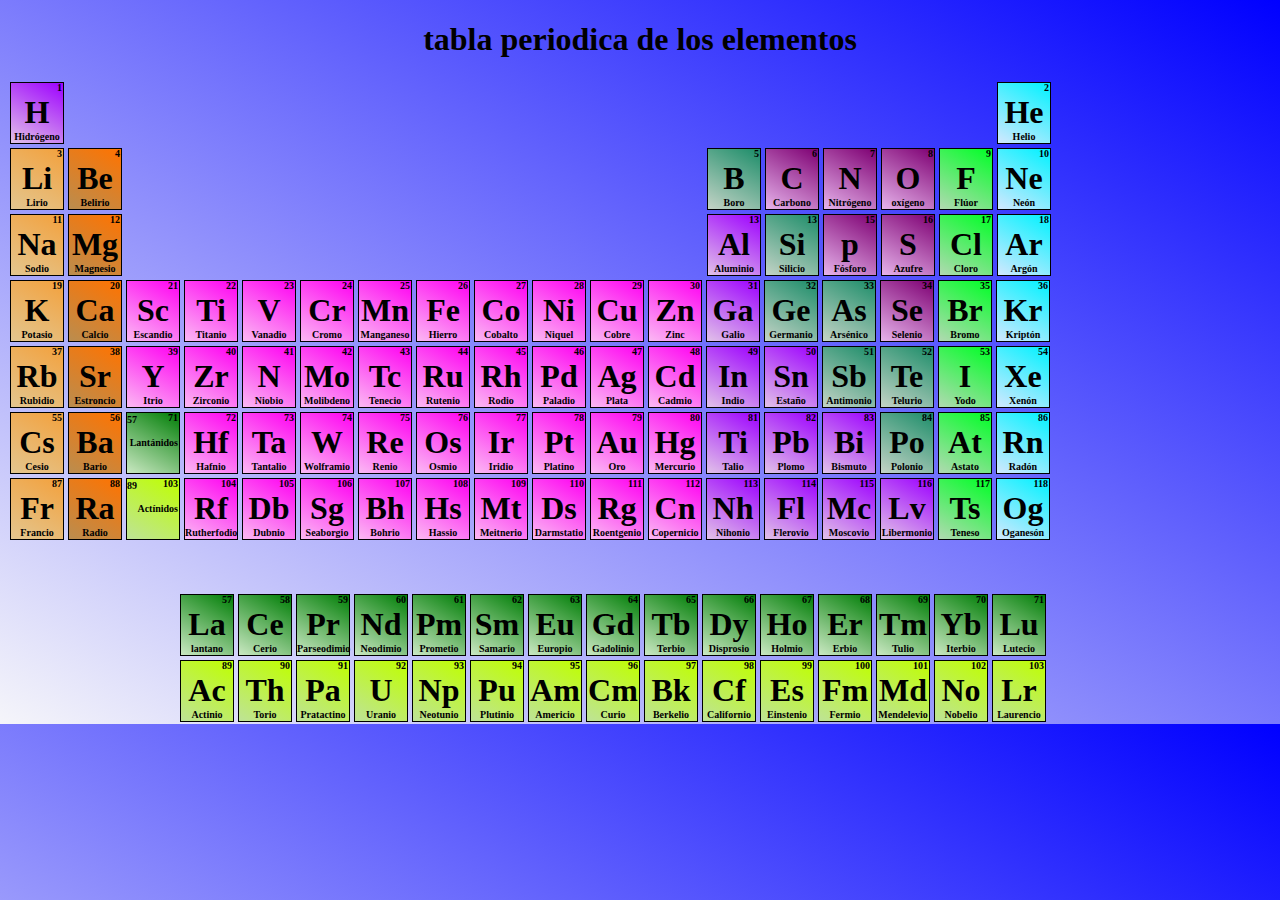
<file: tabla periodica/index.html>
<!DOCTYPE html>
<html lang="es">
<head>
    <meta charset="UTF-8">
    <meta name="viewport" content="width=device-width, initial-scale=1.0">
    <title>Tabla Periodica</title>
    <link rel="stylesheet" href="css/estilos.css">
</head>
<body>
    <h1>tabla periodica de los elementos</h1>
    <div id="principal">
        <div class="filas">
            <div class="columnas color-morado ">
                <h3>1</h3>
                <h1>H</h1>
                <h2>Hidrógeno</h2>
            </div>
            <div class="columnas espacio1"></div>
            <div class="columnas color-azul">
                <h3>2</h3>
                <h1>He</h1>
                <h2>Helio</h2>
            </div>
        </div>
        <div class="filas">
            <div class="columnas color-naranja ">
                <h3>3</h3>
                <h1>Li</h1>
                <h2>Lirio</h2>
            </div>
            <div class="columnas color-naranja2">
                <h3>4</h3>
                <h1>Be</h1>
                <h2>Belirio</h2></div>
            <div class="columnas espacio2"></div>
            <div class="columnas color-Bverde">
                <h3>5</h3>
                <h1>B</h1>
                <h2>Boro</h2>
            </div>
            <div class="columnas color-Bmorado">
                <h3>6</h3>
                <h1>C</h1>
                <h2>Carbono</h2>
            </div>
            <div class="columnas color-Bmorado">
                <h3>7</h3>
                <h1>N</h1>
                <h2>Nitrógeno</h2>
            </div>
            <div class="columnas color-Bmorado">
                <h3>8</h3>
                <h1>O</h1>
                <h2>oxígeno</h2>
            </div>
            <div class="columnas color-Cvede">
                <h3>9</h3>
                <h1>F</h1>
                <h2>Flúor</h2>
            </div>
            <div class="columnas color-azul">
                <h3>10</h3>
                <h1>Ne</h1>
                <h2>Neón</h2>
            </div>
        </div>
        <div class="filas">
            <div class="columnas color-naranja">
                <h3>11</h3>
                <h1>Na</h1>
                <h2>Sodio</h2>
            </div>
            <div class="columnas color-naranja2">
                <h3>12</h3>
                <h1>Mg</h1>
                <h2>Magnesio</h2>
            </div>
            <div class="columnas espacio2"></div>
            <div class="columnas color-Amorado">
                <h3>13</h3>
                <h1>Al</h1>
                <h2>Aluminio</h2>
            </div>
            <div class="columnas color-Bverde">
                <h3>13</h3>
                <h1>Si</h1>
                <h2>Silicio</h2>
            </div>
            <div class="columnas color-Bmorado">
                <h3>15</h3>
                <h1>p</h1>
                <h2>Fósforo</h2>
            </div>
            <div class="columnas color-Bmorado">
                <h3>16</h3>
                <h1>S</h1>
                <h2>Azufre</h2>
            </div>
            <div class="columnas color-Cvede">
                <h3>17</h3>
                <h1>Cl</h1>
                <h2>Cloro</h2>
            </div>
            <div class="columnas color-azul">
                <h3>18</h3>
                <h1>Ar</h1>
                <h2>Argón</h2>
            </div>
        </div>
        <div class="filas">
            <div class="columnas color-naranja">
                <h3>19</h3>
                <h1>K</h1>
                <h2>Potasio</h2>
            </div>
            <div class="columnas color-naranja2">
                <h3>20</h3>
                <h1>Ca</h1>
                <h2>Calcio</h2>
            </div>
            <div class="columnas color-rosa">
                <h3>21</h3>
                <h1>Sc</h1>
                <h2>Escandio</h2>
            </div>
            <div class="columnas color-rosa">
                <h3>22</h3>
                <h1>Ti</h1>
                <h2>Titanio</h2>
            </div>
            <div class="columnas color-rosa">
                <h3>23</h3>
                <h1>V</h1>
                <h2>Vanadio</h2>
            </div>
            <div class="columnas color-rosa">
                <h3>24</h3>
                <h1>Cr</h1>
                <h2>Cromo</h2>
            </div>
            <div class="columnas color-rosa">
                <h3>25</h3>
                <h1>Mn</h1>
                <h2>Manganeso</h2>
            </div>
            <div class="columnas color-rosa">
                <h3>26</h3>
                <h1>Fe</h1>
                <h2>Hierro</h2>
            </div>
            <div class="columnas color-rosa">
                <h3>27</h3>
                <h1>Co</h1>
                <h2>Cobalto</h2>
            </div>
            <div class="columnas color-rosa">
                <h3>28</h3>
                <h1>Ni</h1>
                <h2>Niquel</h2>
            </div>
            <div class="columnas color-rosa">
                <h3>29</h3>
                <h1>Cu</h1>
                <h2>Cobre</h2>
            </div>
            <div class="columnas color-rosa">
                <h3>30</h3>
                <h1>Zn</h1>
                <h2>Zinc</h2>
            </div>
            <div class="columnas color-Amorado">
                <h3>31</h3>
                <h1>Ga</h1>
                <h2>Galio</h2>
            </div>
            <div class="columnas color-Bverde">
                <h3>32</h3>
                <h1>Ge</h1>
                <h2>Germanio</h2>
            </div>
            <div class="columnas color-Bverde">
                <h3>33</h3>
                <h1>As</h1>
                <h2>Arsénico</h2>
            </div>
            <div class="columnas color-Bmorado">
                <h3>34</h3>
                <h1>Se</h1>
                <h2>Selenio</h2>
            </div>
            <div class="columnas color-Cvede">
                <h3>35</h3>
                <h1>Br</h1>
                <h2>Bromo</h2>
            </div>
            <div class="columnas color-azul">
                <h3>36</h3>
                <h1>Kr</h1>
                <h2>Kriptón</h2>
            </div>
        </div>
        <div class="filas">
            <div class="columnas color-naranja">
                <h3>37</h3>
                <h1>Rb</h1>
                <h2>Rubidio</h2>
            </div>
            <div class="columnas color-naranja2">
                <h3>38</h3>
                <h1>Sr</h1>
                <h2>Estroncio</h2>
            </div>
            <div class="columnas color-rosa">
                <h3>39</h3>
                <h1>Y</h1>
                <h2>Itrio</h2>
            </div>
            <div class="columnas color-rosa">
                <h3>40</h3>
                <h1>Zr</h1>
                <h2>Zirconio</h2>
            </div>
            <div class="columnas color-rosa">
                <h3>41</h3>
                <h1>N</h1>
                <h2>Niobio</h2>
            </div>
            <div class="columnas color-rosa">
                <h3>42</h3>
                <h1>Mo</h1>
                <h2>Molibdeno</h2>
            </div>
            <div class="columnas color-rosa">
                <h3>43</h3>
                <h1>Tc</h1>
                <h2>Tenecio</h2>
            </div>
            <div class="columnas color-rosa">
                <h3>44</h3>
                <h1>Ru</h1>
                <h2>Rutenio</h2>
            </div>
            <div class="columnas color-rosa">
                <h3>45</h3>
                <h1>Rh</h1>
                <h2>Rodio</h2>
            </div>
            <div class="columnas color-rosa">
                <h3>46</h3>
                <h1>Pd</h1>
                <h2>Paladio</h2>
            </div>
            <div class="columnas color-rosa">
                <h3>47</h3>
                <h1>Ag</h1>
                <h2>Plata</h2>
            </div>
            <div class="columnas color-rosa">
                <h3>48</h3>
                <h1>Cd</h1>
                <h2>Cadmio</h2>
            </div>
            <div class="columnas color-Amorado">
                <h3>49</h3>
                <h1>In</h1>
                <h2>Indio</h2>
            </div>
            <div class="columnas color-Amorado">
                <h3>50</h3>
                <h1>Sn</h1>
                <h2>Estaño</h2>
            </div>
            <div class="columnas color-Bverde">
                <h3>51</h3>
                <h1>Sb</h1>
                <h2>Antimonio</h2>
            </div>
            <div class="columnas color-Bverde">
                <h3>52</h3>
                <h1>Te</h1>
                <h2>Telurio</h2>
            </div>
            <div class="columnas color-Cvede">
                <h3>53</h3>
                <h1>I</h1>
                <h2>Yodo</h2>
            </div>
            <div class="columnas color-azul">
                <h3>54</h3>
                <h1>Xe</h1>
                <h2>Xenón</h2>
            </div>
        </div>
        <div class="filas">
            <div class="columnas color-naranja">
                <h3>55</h3>
                <h1>Cs</h1>
                <h2>Cesio</h2>
            </div>
            <div class="columnas color-naranja2">
                <h3>56</h3>
                <h1>Ba</h1>
                <h2>Bario</h2>
            </div>
            <div class="columnas color-verde">
                <h3>71</h3>
                <h4>57</h4>
                <h5>Lantánidos</h5>
            </div>
            <div class="columnas color-rosa">
                <h3>72</h3>
                <h1>Hf</h1>
                <h2>Hafnio</h2>
            </div>
            <div class="columnas color-rosa">
                <h3>73</h3>
                <h1>Ta</h1>
                <h2>Tantalio</h2>
            </div>
            <div class="columnas color-rosa">
                <h3>74</h3>
                <h1>W</h1>
                <h2>Wolframio</h2>
            </div>
            <div class="columnas color-rosa">
                <h3>75</h3>
                <h1>Re</h1>
                <h2>Renio</h2>
            </div>
            <div class="columnas color-rosa">
                <h3>76</h3>
                <h1>Os</h1>
                <h2>Osmio</h2>
            </div>
            <div class="columnas color-rosa">
                <h3>77</h3>
                <h1>Ir</h1>
                <h2>Iridio</h2>
            </div>
            <div class="columnas color-rosa">
                <h3>78</h3>
                <h1>Pt</h1>
                <h2>Platino</h2>
            </div>
            <div class="columnas color-rosa">
                <h3>79</h3>
                <h1>Au</h1>
                <h2>Oro</h2>
            </div>
            <div class="columnas color-rosa">
                <h3>80</h3>
                <h1>Hg</h1>
                <h2>Mercurio</h2>
            </div>
            <div class="columnas color-Amorado">
                <h3>81</h3>
                <h1>Ti</h1>
                <h2>Talio</h2>
            </div>
            <div class="columnas color-Amorado">
                <h3>82</h3>
                <h1>Pb</h1>
                <h2>Plomo</h2>
            </div>
            <div class="columnas color-Amorado">
                <h3>83</h3>
                <h1>Bi</h1>
                <h2>Bismuto</h2>
            </div>
            <div class="columnas color-Bverde">
                <h3>84</h3>
                <h1>Po</h1>
                <h2>Polonio</h2>
            </div>
            <div class="columnas color-Cvede"> 
                <h3>85</h3>
                <h1>At</h1>
                <h2>Astato</h2>
            </div>
            <div class="columnas color-azul">
                <h3>86</h3>
                <h1>Rn</h1>
                <h2>Radón</h2>
            </div>
        </div>
        <div class="filas">
            <div class="columnas color-naranja">
                <h3>87</h3>
                <h1>Fr</h1>
                <h2>Francio</h2>
            </div>
            <div class="columnas color-naranja2">
                <h3>88</h3>
                <h1>Ra</h1>
                <h2>Radio</h2>
            </div>
            <div class="columnas color-Averde">
                <h3>103</h3>
                <h4>89</h4>
                <h5>Actínidos</h5>
            </div>
            <div class="columnas color-rosa">
                <h3>104</h3>
                <h1>Rf</h1>
                <h2>Rutherfodio</h2>
            </div>
            <div class="columnas color-rosa">
                <h3>105</h3>
                <h1>Db</h1>
                <h2>Dubnio</h2>
            </div>
            <div class="columnas color-rosa">
                <h3>106</h3>
                <h1>Sg</h1>
                <h2>Seaborgio</h2>
            </div>
            <div class="columnas color-rosa">
                <h3>107</h3>
                <h1>Bh</h1>
                <h2>Bohrio</h2>
            </div>
            <div class="columnas color-rosa">
                <h3>108</h3>
                <h1>Hs</h1>
                <h2>Hassio</h2>
            </div>
            <div class="columnas color-rosa">
                <h3>109</h3>
                <h1>Mt</h1>
                <h2>Meitnerio</h2>
            </div>
            <div class="columnas color-rosa">
                <h3>110</h3>
                <h1>Ds</h1>
                <h2>Darmstatio</h2>
            </div>
            <div class="columnas color-rosa">
                <h3>111</h3>
                <h1>Rg</h1>
                <h2>Roentgenio</h2>
            </div>
            <div class="columnas color-rosa">
                <h3>112</h3>
                <h1>Cn</h1>
                <h2>Copernicio</h2>
            </div>
            <div class="columnas color-Amorado">
                <h3>113</h3>
                <h1>Nh</h1>
                <h2>Nihonio</h2>
            </div>
            <div class="columnas color-Amorado">
                <h3>114</h3>
                <h1>Fl</h1>
                <h2>Flerovio</h2>
            </div>
            <div class="columnas color-Amorado">
                <h3>115</h3>
                <h1>Mc</h1>
                <h2>Moscovio</h2>
            </div>
            <div class="columnas color-Amorado">
                <h3>116</h3>
                <h1>Lv</h1>
                <h2>Libermonio</h2>
            </div>
            <div class="columnas color-Cvede">
                <h3>117</h3>
                <h1>Ts</h1>
                <h2>Teneso</h2>
            </div>
            <div class="columnas color-azul">
                <h3>118</h3>
                <h1>Og</h1>
                <h2>Oganesón</h2>
            </div>
        </div>
    </div>

    
        
        <div id="pprincipal">
            <div class="filas">
                <div class="columnas color-verde">
                    <h3>57</h3>
                    <h1>La</h1>
                    <h2>lantano</h2>
                </div>
                <div class="columnas color-verde">
                    <h3>58</h3>
                    <h1>Ce</h1>
                    <h2>Cerio</h2>
                </div>
                <div class="columnas color-verde">
                    <h3>59</h3>
                    <h1>Pr</h1>
                    <h2>Parseodimio</h2>
                </div>
                <div class="columnas color-verde">
                    <h3>60</h3>
                    <h1>Nd</h1>
                    <h2>Neodimio</h2>
                </div>
                <div class="columnas color-verde">
                    <h3>61</h3>
                    <h1>Pm</h1>
                    <h2>Prometio</h2>
                </div>
                <div class="columnas color-verde">
                    <h3>62</h3>
                    <h1>Sm</h1>
                    <h2>Samario</h2>
                </div>
                <div class="columnas color-verde">
                    <h3>63</h3>
                    <h1>Eu</h1>
                    <h2>Europio</h2>
                </div>
                <div class="columnas color-verde">
                    <h3>64</h3>
                    <h1>Gd</h1>
                    <h2>Gadolinio</h2>
                </div>
                <div class="columnas color-verde">
                    <h3>65</h3>
                    <h1>Tb</h1>
                    <h2>Terbio</h2>
                </div>
                <div class="columnas color-verde">
                    <h3>66</h3>
                    <h1>Dy</h1>
                    <h2>Disprosio</h2>
                </div>
                <div class="columnas color-verde">
                    <h3>67</h3>
                    <h1>Ho</h1>
                    <h2>Holmio</h2>
                </div>
                <div class="columnas color-verde">
                    <h3>68</h3>
                    <h1>Er</h1>
                    <h2>Erbio</h2>
                </div>
                <div class="columnas color-verde">
                    <h3>69</h3>
                    <h1>Tm</h1>
                    <h2>Tulio</h2>
                </div>
                <div class="columnas color-verde">
                    <h3>70</h3>
                    <h1>Yb</h1>
                    <h2>Iterbio</h2>
                </div>
                <div class="columnas color-verde">
                    <h3>71</h3>
                    <h1>Lu</h1>
                    <h2>Lutecio</h2>
                </div>
            </div>
            <br>
            <div class="filas">
                <div class="columnas color-Averde">
                    <h3>89</h3>
                    <h1>Ac</h1>
                    <h2>Actinio</h2>
                </div>
                <div class="columnas color-Averde">
                    <h3>90</h3>
                    <h1>Th</h1>
                    <h2>Torio</h2>
                </div>
                <div class="columnas color-Averde">
                    <h3>91</h3>
                    <h1>Pa</h1>
                    <h2>Pratactino</h2>
                </div>
                <div class="columnas color-Averde">
                    <h3>92</h3>
                    <h1>U</h1>
                    <h2>Uranio</h2>
                </div>
                <div class="columnas color-Averde">
                    <h3>93</h3>
                    <h1>Np</h1>
                    <h2>Neotunio</h2>
                </div>
                <div class="columnas color-Averde">
                    <h3>94</h3>
                    <h1>Pu</h1>
                    <h2>Plutinio</h2>
                </div>
                <div class="columnas color-Averde">
                    <h3>95</h3>
                    <h1>Am</h1>
                    <h2>Americio</h2>
                </div>
                <div class="columnas color-Averde">
                    <h3>96</h3>
                    <h1>Cm</h1>
                    <h2>Curio</h2>
                </div>
                <div class="columnas color-Averde">
                    <h3>97</h3>
                    <h1>Bk</h1>
                    <h2>Berkelio</h2>
                </div>
                <div class="columnas color-Averde">
                    <h3>98</h3>
                    <h1>Cf</h1>
                    <h2>Californio</h2>
                </div>
                <div class="columnas color-Averde">
                    <h3>99</h3>
                    <h1>Es</h1>
                    <h2>Einstenio</h2>
                </div>
                <div class="columnas color-Averde">
                    <h3>100</h3>
                    <h1>Fm</h1>
                    <h2>Fermio</h2>
                </div>
                <div class="columnas color-Averde">
                    <h3>101</h3>
                    <h1>Md</h1>
                    <h2>Mendelevio</h2>
                </div>
                <div class="columnas color-Averde">
                    <h3>102</h3>
                    <h1>No</h1>
                    <h2>Nobelio</h2>
                </div>
                <div class="columnas color-Averde">
                    <h3>103</h3>
                    <h1>Lr</h1>
                    <h2>Laurencio</h2>
                </div>
            </div>
        </div>


   
</body>
</html>
</file>
<file: tabla periodica/css/estilos.css>
/*
Primer CSS
autor: sebastian olaya >>>    
23 de mayo de 2024
*/
body{
 background-image: linear-gradient(30deg,rgb(245, 245, 250),blue);
}
h1{
    text-align: center;
}
#principal{
    float: left;
    width: 1200px;
    text-align: center;
}

.filas{
    float: left;
    width: 1120px;
}

.columnas{
    float: left;
    width: 52px;
    height: 60px;
    margin: 2px;
    border: solid 1px #000;
}


.espacio1{
 
 float: left;
 width: 925px;
 margin: 2px;
 border: #000;
}

.espacio2{
 
    float: left;
    width: 577px;
    margin: 2px;
    border: #000;
   }

.color-morado{
     
    background-image: linear-gradient(30deg, rgb(225, 194, 232),rgb(157, 0, 255));
}

.color-naranja{
     
    background-image: linear-gradient(30deg, rgb(227, 198, 143),rgb(243, 161, 61));
}

.color-naranja2{
     
    background-image: linear-gradient(30deg, rgb(186, 141, 79),rgb(255, 115, 0));
}


.color-rosa{
     
   background-image: linear-gradient(30deg, rgb(251, 185, 243),rgb(255, 0, 242));
}
.color-verde{
     
    background-image: linear-gradient(30deg, rgb(202, 232, 194),rgb(0, 126, 6));
}
.color-Averde{
     
    background-image: linear-gradient(30deg, rgb(190, 227, 151),rgb(191, 255, 0));
}
.color-Bverde{
     
    background-image: linear-gradient(30deg, rgb(196, 211, 198),rgb(28, 141, 105));
}
.color-Amorado{
     
    background-image: linear-gradient(30deg, rgb(225, 194, 232),rgb(157, 0, 255));
}
.color-Bmorado{
     
    background-image: linear-gradient(30deg, rgb(230, 179, 235),rgb(126, 0, 115));
}
.color-Cvede{
     
    background-image: linear-gradient(30deg, rgb(177, 217, 177),rgb(0, 255, 38));
}
.color-azul{
     
    background-image: linear-gradient(30deg, rgb(210, 232, 254),rgb(0, 242, 255));   
}
 div h1{
    text-align: center;
    margin: auto;
   
 }
 div h2{
    text-align: center;
    margin: auto;
   font-size: 10px;
 }

 div h3{
    text-align: right;
    margin: 1px;
    margin-top: -1px;
    font-size: 10px;
 }

 div h4{
    text-align:left;
    margin: -13px 0 0 0;
    margin-top: -10px;
    font-size: 10px;

 }
 div h5{
    text-align: right;
    margin: 1px;
    margin-top: 12px;
    font-size: 10px;
 }

 #pprincipal{
    float: left;
    width: 1200px;
    margin-top: 50px;
    margin-left: 170px;
 }
</file>
